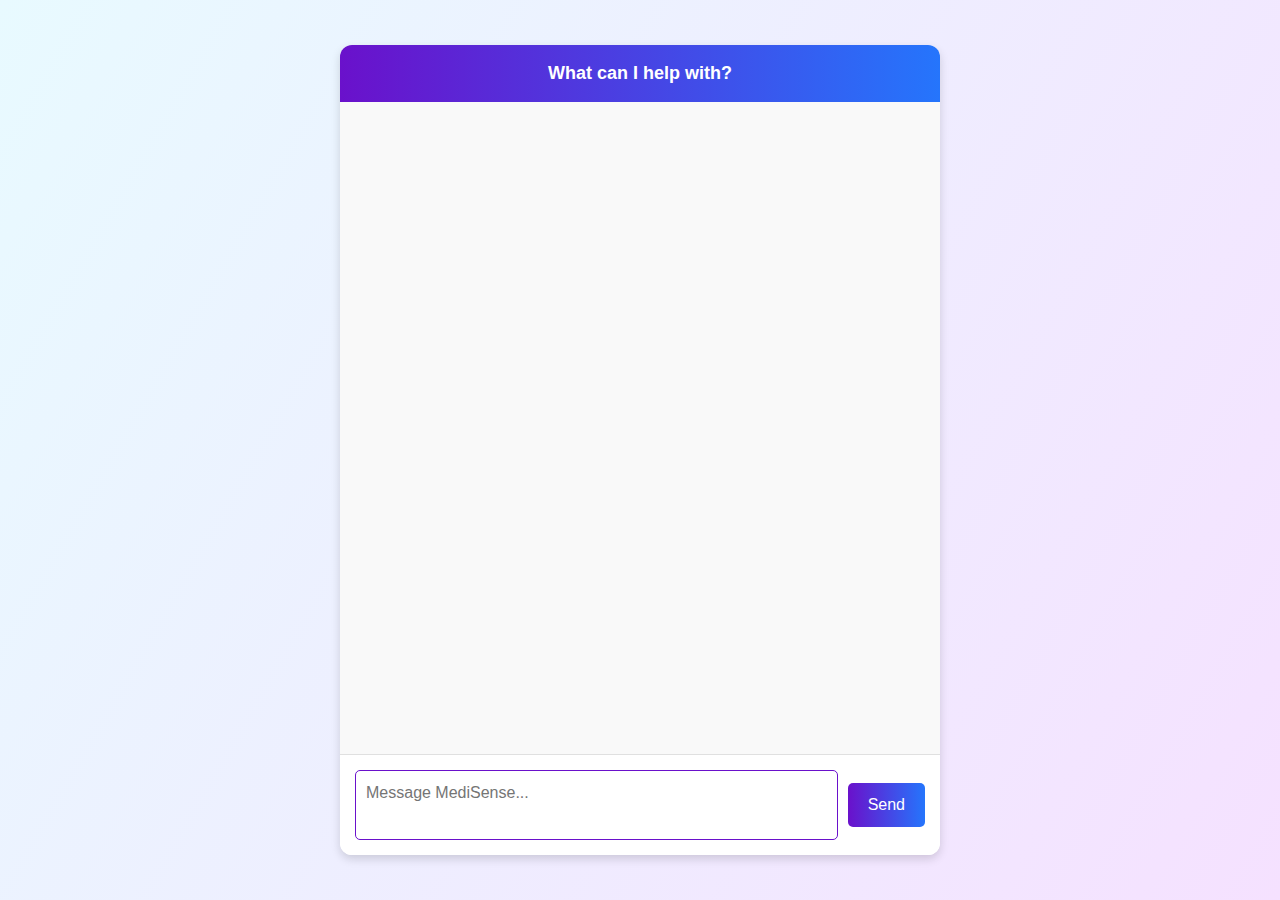
<file: live_chat.html>
<!-- <!DOCTYPE html>
<html lang="en">

<head>
    <meta charset="UTF-8">
    <meta name="viewport" content="width=device-width, initial-scale=1.0">
    <title>Advanced AI Health Diagnosis Tool</title>
    <link href="https://cdn.jsdelivr.net/npm/bootstrap@5.3.2/dist/css/bootstrap.min.css" rel="stylesheet">
    <link href="https://fonts.googleapis.com/css2?family=Poppins:wght@400;500;600;700&display=swap" rel="stylesheet">
    <link rel="stylesheet" href="style.css">
    <link rel="stylesheet" href="animations.css">
</head>

<body>
    <header class="header">
        <h1> MediSense AI Health Diagnosis</h1>
        <div class="hero">
            <h5>Your Virtual Health Assistant</h5>
            <p> <small class="p-0 fw-lighter"> Analyze your symptoms and connect with a doctor instantly.</small> </p>
        </div>
    </header>

    <main class="container">
        <section class="cta_container">
            
            <section class="">
                    <h3 class="h6 my-3 p-2"> Live Support  </h3>
                    <section>
                            <div class="response_container" id="response_container">
                                <div class="response alert alert-success">
                                    Lorem ipsum dolor sit amet consectetur adipisicing elit. Ut corrupti, aperiam unde dicta officia 
                                </div>
                                <div class="response alert alert-success">
                                    Lorem ipsum dolor sit amet consectetur adipisicing elit. Ut corrupti, aperiam unde dicta officia 
                                    Lorem ipsum dolor sit amet consectetur adipisicing elit. Ut corrupti, aperiam unde dicta officia 
                                    Lorem ipsum dolor sit amet consectetur adipisicing elit. Ut corrupti, aperiam unde dicta officia 
                                </div>
                                <div class="response alert alert-success">
                                    Lorem ipsum dolor sit amet consectetur adipisicing elit. Ut corrupti, aperiam unde dicta officia 
                                    Lorem ipsum dolor sit amet consectetur adipisicing elit. Ut corrupti, aperiam unde dicta officia 
                                    Lorem ipsum dolor sit amet consectetur adipisicing elit. Ut corrupti, aperiam unde dicta officia 
                                </div>
                                <div class="response alert alert-success">
                                    Lorem ipsum dolor sit amet consectetur adipisicing elit. Ut corrupti, aperiam unde dicta officia 
                                    Lorem ipsum dolor sit amet consectetur adipisicing elit. Ut corrupti, aperiam unde dicta officia 
                                    Lorem ipsum dolor sit amet consectetur adipisicing elit. Ut corrupti, aperiam unde dicta officia 
                                </div>
                                <div class="response alert alert-success">
                                    Lorem ipsum dolor sit amet consectetur adipisicing elit. Ut corrupti, aperiam unde dicta officia 
                                    Lorem ipsum dolor sit amet consectetur adipisicing elit. Ut corrupti, aperiam unde dicta officia 
                                    Lorem ipsum dolor sit amet consectetur adipisicing elit. Ut corrupti, aperiam unde dicta officia 
                                    Lorem ipsum dolor sit amet consectetur adipisicing elit. Ut corrupti, aperiam unde dicta officia 
                                </div>
                            </div>
                            <div id="thinking" class="ps-3"> <div class='spinner-grow spinner-grow-sm text-dark'></div> </div>
                            <textarea name="" id="prompt" rows="4"  autofocus></textarea>
                            <button type="button" class="mt-0 btn btn-sm btn-primary container" id="make_prompt"> Send</button>
                    </section>
                         
            </section>
        </section>

    </main>

    <footer class="footer">
        © 2024 AI Health Solutions. Bringing healthcare closer to you.
    </footer>

    <script src="https://cdn.jsdelivr.net/npm/bootstrap@5.3.2/dist/js/bootstrap.bundle.min.js"></script>
    <script src="../savvy/js/jquery.js"></script>
    <script src="js/main.js"></script>
</body>

</html>-->


<!DOCTYPE html>
<html lang="en">
<head>
    <meta charset="UTF-8">
    <meta name="viewport" content="width=device-width, initial-scale=1.0">
    <title>MediSense</title>
    <link href="https://cdn.jsdelivr.net/npm/bootstrap@5.3.2/dist/css/bootstrap.min.css" rel="stylesheet">
    <link href="https://fonts.googleapis.com/css2?family=Poppins:wght@400;500;600;700&display=swap" rel="stylesheet">
    <link rel="stylesheet" href="https://cdnjs.cloudflare.com/ajax/libs/font-awesome/6.7.2/css/all.min.css">
    <link rel="stylesheet" href="style.css">
    <link rel="stylesheet" href="animations.css">
    <link href="https://cdn.jsdelivr.net/npm/bootstrap@5.3.0/dist/css/bootstrap.min.css" rel="stylesheet">
    <style>
        body {
            font-family: 'Arial', sans-serif;
            background-color: #f5f5f5;
            display: flex;
            justify-content: center;
            align-items: center;
            height: 100vh;
            margin: 0;
        }
        .chat-container {
            width: 100%;
            max-width: 600px;
            height: 90vh;
            background: #ffffff;
            border-radius: 12px;
            box-shadow: 0 4px 10px rgba(0, 0, 0, 0.15);
            overflow: hidden;
            display: flex;
            flex-direction: column;
        }
        .chat-header {
            /* background: linear-gradient(90deg, #007bff, #0056b3); */
            background: linear-gradient(90deg, #6a11cb, #2575fc);
            color: #ffffff;
            text-align: center;
            padding: 15px;
            font-size: 18px;
            font-weight: bold;
        }
        .response-container {
            flex: 1;
            overflow-y: auto;
            padding: 15px;
            background: #f9f9f9;
        }
        .response {
            max-width: fit-content;
            margin-bottom: 15px;
            padding: 10px 15px;
            border-radius: 12px;
            word-wrap: break-word;
            display: inline-block;
            clear: both;
        }
        .response.user {
            background: #e9ecef;
            align-self: flex-start;
            margin-left: 0;
            margin-right: auto;
            align-items: start;
        }
        .response.bot {
            background: #d4edda;
            align-items: end;
            margin-left: auto;
            margin-right: 0;
        }
        .doctor-card {
            border: 1px solid #dee2e6;
            border-radius: 8px;
            padding: 10px;
            margin-bottom: 10px;
            background-color: #f8f9fa;
            display: flex;
            justify-content: space-between;
            align-items: center;
        }
        .doctor-card h5 {
            margin: 0;
            font-size: 16px;
        }
        .doctor-card p {
            margin: 5px 0;
            font-size: 14px;
        }
        .doctor-card a {
            color: #007bff;
            text-decoration: none;
            padding: 5px 10px;
            border-radius: 12px;
            background-color: #e9ecef;
            border: 1px solid #ddd;
        }
        .doctor-card a:hover {
            text-decoration: underline;
            background-color: #007bff;
            color: white;
        }
        .chat-footer {
            display: flex;
            align-items: center;
            padding: 15px;
            background: #ffffff;
            border-top: 1px solid #e0e0e0;
        }
        textarea {
            flex: 1;
            resize: none;
            border: 1px solid #ccc;
            border-radius: 5px;
            padding: 10px;
            margin-right: 10px;
        }
        .send-button {
            /* background: #007bff; */
            color: #ffffff;
            border: none;
            padding: 10px 20px;
            border-radius: 5px;
            cursor: pointer;
        }
        .send-button:hover {
            background: #d969f5;
        }
    </style>
</head>
<body>

    <div class="chat-container">
        <div class="chat-header" style="background: linear-gradient(90deg, #6a11cb, #2575fc);">What can I help with?</div>
        <div class="response-container" id="response-container">
            <!-- Chat responses will appear here -->
        </div>
        <div class="chat-footer">
            <textarea id="prompt" style="border-color: #6a11cb;" placeholder="Message MediSense..."></textarea>
            <button class="send-button" style="background: linear-gradient(90deg, #6a11cb, #2575fc);" id="send">Send</button>
        </div>
    </div>

    <script>
        const responseContainer = document.getElementById('response-container');
        const promptInput = document.getElementById('prompt');
        const sendButton = document.getElementById('send');

        const responses = [
            { keyword: "headache", response: "I'm sorry to hear about your headache. Rest and stay hydrated. If it persists, consult a doctor below." },
            { keyword: "fever", response: "Fever could indicate an infection. Monitor your symptoms and consult a doctor." },
            { keyword: "pain", response: "Describe the pain’s location and severity. Meanwhile, here are some doctors for help." },
            { keyword: "emergency", response: "For emergencies, visit the nearest hospital. Here are doctors who can assist." },
            { keyword: "cough", response: "Persistent coughs can be a sign of infection or allergies. Here’s what you can do while consulting a doctor." },
            { keyword: "stomach ache", response: "For stomach aches, avoid heavy foods and stay hydrated. If it worsens, consult a doctor." },
            { keyword: "rash", response: "Skin rashes can be due to allergies or infections. Avoid scratching and consult a dermatologist." },
            { keyword: "chest pain", response: "Chest pain can be serious. Seek immediate medical attention or contact a cardiologist." },
            { keyword: "high blood pressure", response: "Monitor your blood pressure regularly. Reduce salt intake and consult a healthcare professional." },
            { keyword: "diabetes", response: "Managing diabetes requires regular glucose monitoring and healthy eating. Consult an endocrinologist for guidance." },
            { keyword: "insomnia", response: "Trouble sleeping can affect your health. Practice good sleep hygiene and consult a doctor if it persists." },
            { keyword: "dizziness", response: "Dizziness can result from dehydration or low blood sugar. Sit down, hydrate, and consult a doctor." },
            { keyword: "nausea", response: "Nausea can be relieved by avoiding strong smells and eating light meals. Contact a doctor if it persists." },
            { keyword: "cold", response: "Rest, hydration, and over-the-counter medications can help manage cold symptoms. Consult a doctor for severe cases." },
            { keyword: "anxiety", response: "Anxiety can be managed with relaxation techniques and professional counseling. Consult a therapist for assistance." },
            { keyword: "back pain", response: "Maintain good posture and apply heat packs. Consult an orthopedic specialist for persistent back pain." },
            { keyword: "depression", response: "Depression is treatable. Speak to a mental health professional for support and treatment options." },
            { keyword: "infection", response: "Infections often require medical attention. Keep the area clean and consult a doctor for appropriate treatment." },
            { keyword: "pregnancy", response: "Congratulations! Regular prenatal checkups are essential. Consult an obstetrician for proper guidance." },
            { keyword: "allergies", response: "Avoid allergens and consider antihistamines. Consult an allergist for long-term management." },
            { keyword: "diet", response: "Healthy eating is crucial for wellness. Consult a dietitian for personalized advice." },
            { keyword: "exercise", response: "Regular physical activity improves overall health. Consult a trainer or doctor for a safe routine." },
            { keyword: "fatigue", response: "Fatigue can result from stress or poor sleep. Rest and consult a doctor if it persists." },
            { keyword: "infection prevention", response: "Maintain hygiene, wash hands frequently, and avoid close contact with sick individuals." },
            { keyword: "vaccines", response: "Vaccinations protect against diseases. Consult your doctor to ensure your immunizations are up to date." },
            { keyword: "weight loss", response: "Gradual weight loss is healthier. Consult a dietitian and a fitness coach for a structured plan." },
            { keyword: "weight gain", response: "Gaining weight requires balanced nutrition. Consult a healthcare provider for guidance." },
            { keyword: "joint pain", response: "Joint pain could indicate arthritis or injury. Consult a rheumatologist or orthopedic specialist." },
            { keyword: "eye pain", response: "Eye pain could be due to strain or infection. Consult an ophthalmologist for evaluation." },
            { keyword: "earache", response: "Ear pain may be caused by infections. Avoid inserting objects and consult an ENT specialist." },
            { keyword: "toothache", response: "Tooth pain can result from cavities or gum issues. Consult a dentist immediately." },
            { keyword: "burn", response: "For burns, cool the area with water and avoid applying ointments. Consult a doctor for severe cases." },
            { keyword: "cuts", response: "Clean cuts with antiseptic and keep them covered. Seek medical help for deep wounds." },
            { keyword: "head injury", response: "Head injuries should be monitored carefully. Seek immediate medical attention for severe symptoms." },
            { keyword: "stroke", response: "Time is critical in strokes. Call emergency services immediately and seek hospital care." },
            { keyword: "heart attack", response: "Chest pain or shortness of breath requires urgent care. Call emergency services immediately." },
        ];

        sendButton.addEventListener('click', () => {
            const userMessage = promptInput.value.trim();

            if (!userMessage) {
                alert("Please enter a message.");
                return;
            }

            displayMessage(userMessage, 'user');
            promptInput.value = "";

            const matchedResponse = responses.find(r => userMessage.toLowerCase().includes(r.keyword));

            setTimeout(() => {
                if (matchedResponse) {
                    displayMessage(matchedResponse.response, 'bot');
                    if (matchedResponse.response.includes("consult a doctor")) {
                        displayDoctorOptions();
                    }
                } else {
                    displayMessage("I'm not sure how to assist with that. Please consult a doctor for further help.", 'bot');
                }
            }, 1000);
        });

        function displayMessage(message, sender) {
            const messageElement = document.createElement('div');
            messageElement.className = `response ${sender}`;
            messageElement.textContent = message;
            responseContainer.appendChild(messageElement);
            responseContainer.scrollTop = responseContainer.scrollHeight;
        }

        function displayDoctorOptions() {
            const doctors = [
                { name: "Dr. Martins", specialization: "Cardiologist", location: "Near you" },
                { name: "Dr. Nene", specialization: "Orthopedic", location: "Near you" },
            ];

            doctors.forEach(doctor => {
                const card = document.createElement('div');
                card.className = 'doctor-card';
                card.innerHTML = `
                    <div>
                        <h5>${doctor.name}</h5>
                        <p>${doctor.specialization}</p>
                        <p>${doctor.location}</p>
                    </div>
                    <a href="doctor1.html" style="background: linear-gradient(90deg, #6a11cb, #2575fc); color: white;">Book Appointment</a>
                `;
                responseContainer.appendChild(card);
            });

            responseContainer.scrollTop = responseContainer.scrollHeight;
        }
    </script>
</body>
</html>
</file>
<file: style.css>
:root{
    --bs-primary:#6a11cb;
    --bs-primary-rgb:106, 17, 203;
    --bs-primary-light:#2575fc;

    --bs-danger:#ff758c;
    --bs-danger-rgb:255, 117, 140;
    --bs-danger-light:#ff7eb3;

}
.text-primary-light{
    color: var(--bs-primary-light);
}
body {
    font-family: 'Poppins', sans-serif;
    background: linear-gradient(120deg, #e8faff, #f5e1ff);
    margin: 0;
    padding: 0;
    color: #333;
    overflow-x: hidden;
}

.header {
    text-align: center;
    background: linear-gradient(90deg, #6a11cb, #2575fc);
    color: white;
    padding: 20px 0;
    box-shadow: 0 4px 10px rgba(0, 0, 0, 0.1);
    /* border-radius: 0 0 30px 30px; */
    font-size: 10px;
    box-shadow: 0 0 5px 1px rgba(0, 0, 0,.7);
    @media screen and (min-width:768px) {
        font-size: 18px;  
    }
}

.header h1 {
    font-weight: 700;
    font-size: 1.4rem;
    @media screen and (min-width:768px) {
        font-size: 1.5rem;  
    }
    
}

.container {
    margin-top: 50px;
}

.cta_container {
    background: linear-gradient(145deg, #ffffff, #f0f0f0);
    box-shadow: 5px 5px 15px rgba(0, 0, 0, 0.1), -5px -5px 15px rgba(255, 255, 255, 0.8);
    border-radius: 20px;
    animation: fadeIn 1.2s ease-out;
    overflow: hidden;
    margin: auto;
    @media  screen and (max-width:768px) {
        border: 2px solid var(--bs-danger-light);
    }
}


.cta_container nav a{
    background-color: var(--bs-danger);
    display: none;
    /* transition: .3s ease-in-out; */
    @media screen and (min-width:768px) {
        display: block;
    }
    &:hover{
        background-color: var(--bs-light);
        color: var(--bs-danger)!important;  
        font-weight: 700;
    }
}
.cta_container #nav_toggle{
    display: block;
    transform: rotate(90deg);
    @media screen and (min-width:768px) {
        display: none;
    }

}
.cta_container .active{
    background-color: var(--bs-light);
    color: var(--bs-danger)!important;
    border-bottom: 3px solid var(--bs-danger);
    font-weight: 700;
}
.cta_nav{
    flex-direction: column;
    
    @media screen and (min-width:1024px) {
        flex-direction: row;
        .cta_nav a{
            display: block;
        }
    }
}
.form-section {
    background: linear-gradient(145deg, #ffffff, #f0f0f0);
    box-shadow: 5px 5px 15px rgba(0, 0, 0, 0.1), -5px -5px 15px rgba(255, 255, 255, 0.8);
    padding: 30px;
    margin: 12px;
    border-radius: 0 0 20px 20px;
    margin-top: 0;
}



.form-section h3 {
    font-weight: 600;
    margin-bottom: 25px;
    color: #444;
}

.form-section .form-control,
.form-section .form-select {
    /* border-radius: px; */
    border: 1px solid #ddd;
}

.form-section .btn-primary {
    background: linear-gradient(90deg, var(--bs-danger-light), var(--bs-danger));
    border: none;
    font-weight: 600;
    font-size: 1rem;
    box-shadow: 0 4px 8px rgb(22, 22, 22) inset;
    transition: all 0.3s ease;
    padding: 12px 25px;
    border-radius: 50px;
    animation:bg_danger 5s linear infinite;
}

.form-section .btn-primary:hover {
    background: linear-gradient(90deg, #ff758c, #ff7eb3);
    box-shadow: 0 6px 15px rgba(22,22,22,.5) inset;
    transform: translateY(-3px);
}

.features-section {
    margin-top: 50px;
    text-align: center;
}
.features-section .d_flex {
    display: flex;
    flex-direction: column;
    width: 100%;
    margin: auto;
    @media screen and (min-width:1024px) {
        flex-direction: row;
    }
}

.features-section h3 {
    font-weight: 700;
    color: #222;
}

.featured-item {
    color: var(--bs-danger-light);
    display: flex;
    flex-direction: column;
    justify-content: center;
    margin: 20px auto ;
    padding: 20px;
    width:95%;
    height: 300px;
    border-radius: 5px;
    border-bottom: 8px solid var(--bs-primary-light);
    transition: transform 0.3s ease;
}

.feature-item:hover {
    transform: translateY(-5px);
}

.featured-item svg {
    width: 50px;
    margin: 20px auto;
    fill: var(--bs-primary);
}

.footer {
    margin-top: 50px;
    background: linear-gradient(90deg, #2575fc, #6a11cb);
    text-align: center;
    padding: 20px 0;
    color: white;
}

.floating-animation {
    animation: float 3s infinite ease-in-out;
}

.cta_container table td, .cta_container table th{
    padding: 10px;
}

/* live chat */
.response_container{
    width: 100%;
    padding: 20px;
    height: 350px;
    overflow: auto;
    &::-webkit-scrollbar{
        width: 10px;
        background-color: var(--bs-danger);
    }
    
    &::-webkit-scrollbar-thumb{
        background-color: var(--bs-dark);
        border:3px solid var(--bs-danger);
        border-radius: 5px;
        cursor: pointer;
    }
    
}
.cta_container textarea{
    width: 100%;
    display: block;
    margin: auto;
    outline:0;
    padding:20px;
    border:0;
}
</file>
<file: animations.css>
@keyframes bg_danger {
    0%,100%{
        background: linear-gradient(90deg, var(--bs-danger-light), var(--bs-danger));
    }
    50%{
        background:var(--bs-danger);
    }

    85%{
        background: linear-gradient(90deg, var(--bs-danger),var(--bs-danger-light));

    }
}

@keyframes fadeIn {
    from {
        opacity: 0;
        transform: translateY(20px);
    }

    to {
        opacity: 1;
        transform: translateY(0);
    }
}

@keyframes float {
    0%, 100% {
        transform: translateY(0);
    }

    50% {
        transform: translateY(-10px);
    }
}
</file>
